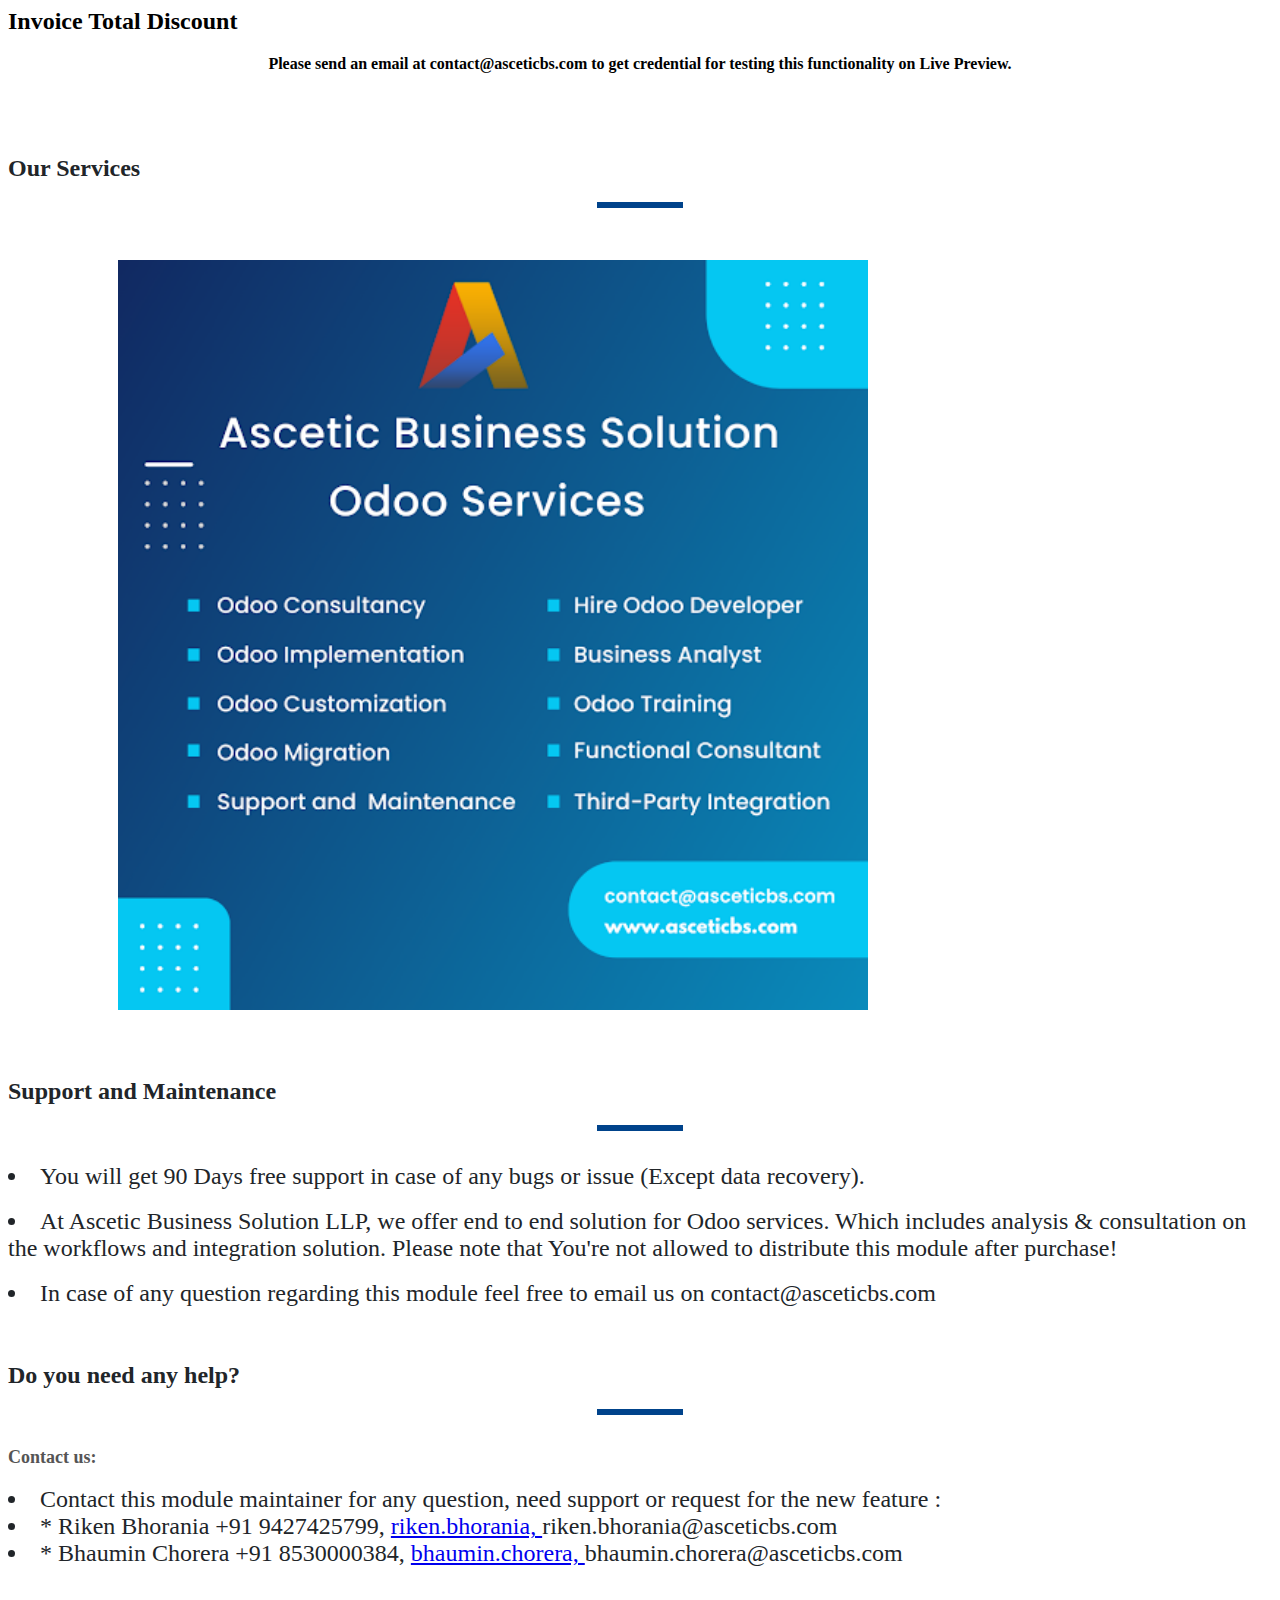
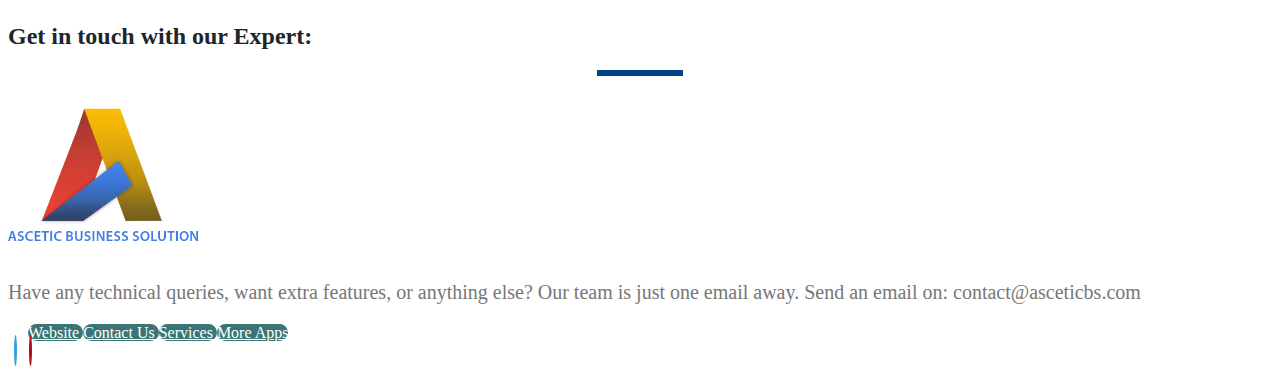
<file: abs_total_discount_invoice/static/description/index.html>
<html>
<body>

<section class="oe_container">
    <div class="oe_row">
        <div class="oe_row">
            <h2 class="oe_slogan">Invoice Total Discount</h2>
        </div>
      <div class="col-md-12 mb32 alert alert-info">
        <p class="oe_mt32">
               <p align="center"><b>Please send an email at contact@asceticbs.com to get credential for testing this functionality on Live Preview.</b></p><br/>
               <div class="oe_slogan" style="margin-top:10px !important;"> 
                   <a class="btn btn-primary btn-lg mt8" style="color: #FFFFFF !important;" href="http://test.asceticbserp.com/web/database/selector">
                   <i class="fa fa-check-square" target="_blank"></i> Live Preview </a> 
                   <a class="btn btn-primary btn-lg mt8" style="color: #FFFFFF !important;" href="https://youtu.be/S64e5SuSpF0">
                   <i class="fa fa-check-square" target="_blank"></i> Checkout Demo </a>
               </div>
        </p>

      </div>

    </div>
</section>
<section class="oe_container">
       <div class="col-lg-12 d-flex flex-column justify-content-center align-items-center">
                    <h2 style="color: #212529 !important;">Our Services</h2>
                    <hr
                        style="border: 3px solid #00438B !important; background-color: #00438B !important; width: 80px !important; margin-bottom: 2rem !important;" />
       </div>
       <div class="row p-md-4 text-center py-4" style="padding-top: 0 !important;">
        <div class="col-6">
            <div class="shadow border"style=width:800px;height:800px;margin-left:110px;">
                <img src="services_new.png" style="width:750px;height:750px;margin-top:20px;margin-bottom:20px;" alt="Responsive image">
            </div>
        </div>
        </div>  
        </section>  
        <br/>
        
        <section class="container">
            <div class="row">
                <div class="col-lg-12 d-flex flex-column justify-content-center align-items-center">
                    <h2 style="color: #212529 !important;">Support and Maintenance</h2>
                    <hr
                        style="border: 3px solid #00438B !important; background-color: #00438B !important; width: 80px !important; margin-bottom: 2rem !important;" />
                </div>
            </div>
            <li style="color:#212529 !important; font-size:1.5rem !important">You will get 90 Days free support in case of any bugs or issue (Except data recovery).</li><br/>
            <li style="color:#212529 !important; font-size:1.5rem !important">At Ascetic Business Solution LLP, we offer end to end solution for Odoo services. Which includes analysis & consultation on the workflows and integration solution. Please note that You're not allowed to distribute this module after purchase! </li><br/>
            <li style="color:#212529 !important; font-size:1.5rem !important">In case of any question regarding this module feel free to email us on contact@asceticbs.com</li>
        </section> 
        <br/><br/>
        
        <section class="container">
            <div class="row">
                <div class="col-lg-12 d-flex flex-column justify-content-center align-items-center">
                    <h2 style="color: #212529 !important;">Do you need any help?</h2>
                    <hr
                        style="border: 3px solid #00438B !important; background-color: #00438B !important; width: 80px !important; margin-bottom: 2rem !important;" />
                </div>
            </div>
            <p class="my-2" style="color:#555; font-weight:bold; font-size:18px;"" >Contact us:</p>
                <li style="color:#212529 !important; font-size:1.5rem !important">Contact this module maintainer for any question, need support or request for the new feature : </li>
                <li style="color:#212529 !important; font-size:1.5rem !important">* Riken Bhorania  <i class="fa fa-whatsapp"></i> +91 9427425799,  <i class="fa fa-skype fa_custom"></i> <a href="skype:riken.bhorania?chat">riken.bhorania, </a> <i class="fa fa-envelope"></i> riken.bhorania@asceticbs.com </li>
                <li style="color:#212529 !important; font-size:1.5rem !important">* Bhaumin Chorera  <i class="fa fa-whatsapp"></i> +91 8530000384, <i class="fa fa-skype fa_custom"></i> <a href="skype:bhaumin.chorera?chat">bhaumin.chorera, </a> <i class="fa fa-envelope"></i> bhaumin.chorera@asceticbs.com </li>

     </section>
     <br/><br/>
     
        <section> 
        <div class="mx-auto col-lg-9">
                <div class="col-lg-12 d-flex flex-column justify-content-center align-items-center">
                    <h2 style="color: #212529 !important;">Get in touch with our Expert:</h2>
                    <hr
                        style="border: 3px solid #00438B !important; background-color: #00438B !important; width: 80px !important; margin-bottom: 2rem !important;" />
                </div>
                <div class="oe_slogan" style="margin-top:10px !important;"> 
                    <img src="company-logo.png" style="width: 190px; margin-bottom: 20px;" class="center-block">
                </div>
                 <p class="my-2" style="font-weight:normal; font-size:20px; color:#777">
                      Have any technical queries, want extra features, or anything else? Our team is just one email away. Send an email on: contact@asceticbs.com                     
                 </p>
                <div class="oe_slogan" style="margin-top:10px !important; margin-left:20px;"> 
                            <a class="btn btn-primary btn-lg mt8"
                                style="background-color:#3b7475;color: #FFFFFF !important;   border-radius: 25px;
" href="http://www.asceticbs.com"><i
                                class="fa fa-envelope"></i> Website </a> 
                            <a class="btn btn-primary btn-lg mt8" style="background-color:#3b7475;color: #FFFFFF !important; border-radius: 25px;"
                                href="http://www.asceticbs.com/contact-us"><i
                                class="fa fa-phone"></i> Contact Us </a> 
                            <a class="btn btn-primary btn-lg mt8" style="background-color:#3b7475;color: #FFFFFF !important; border-radius: 25px;"
                                href="http://www.asceticbs.com/services"><i
                                class="fa fa-check-square"></i> Services </a> 
                            <a class="btn btn-primary btn-lg mt8" style="background-color:#3b7475;color: #FFFFFF !important; border-radius: 25px;"
                                href="https://apps.odoo.com/apps/modules/browse?author=Ascetic%20Business%20Solution"><i
                                class="fa fa-binoculars"></i> More Apps </a>
            </div>
                
        </div>
    </section>   
    
    <section>
    <div class="col-md-12 col-xs-12 col-sm-12 mt32 mb32 text-center">
                        <a href="https://twitter.com/asceticbs" target="_blank"><i class="fa fa-2x fa-twitter" style="color:white;background: #00a0d1;width:35px;height: 35px;padding-top: 7px;font-size: 21px;margin-right: 6px;border-radius: 90%;"></i></a>
                        <a href="https://www.linkedin.com/company/ascetic-business-solution-llp" target="_blank"><i class="fa fa-2x fa-linkedin" style="color:white;background: #31a3d6;width:35px;padding-left: 3px;height: 35px;padding-top: 7px;font-size: 21px;margin-right: 6px;border-radius: 90%;"></i></a>
                        <a href="https://www.facebook.com/asceticbs" target="_blank"><i class="fa fa-2x fa-facebook" style="color:white;background: #3b5998;width:35px; ;height: 35px;padding-top: 7px;font-size: 21px;margin-right: 6px;border-radius: 90%;"></i></a>
                        <a href="https://www.youtube.com/channel/UCsozahEAndQ2whjcuDIBNZQ" target="_blank"><i class="fa fa-2x fa-youtube" style="color:white;background: #ac0f18;width:35px;padding-left: 3px;height: 35px;padding-top: 7px;font-size: 21px;margin-right: 6px;border-radius: 90%;"></i></a>
                    </div>
    </section>    

</body>
</html>
</file>
